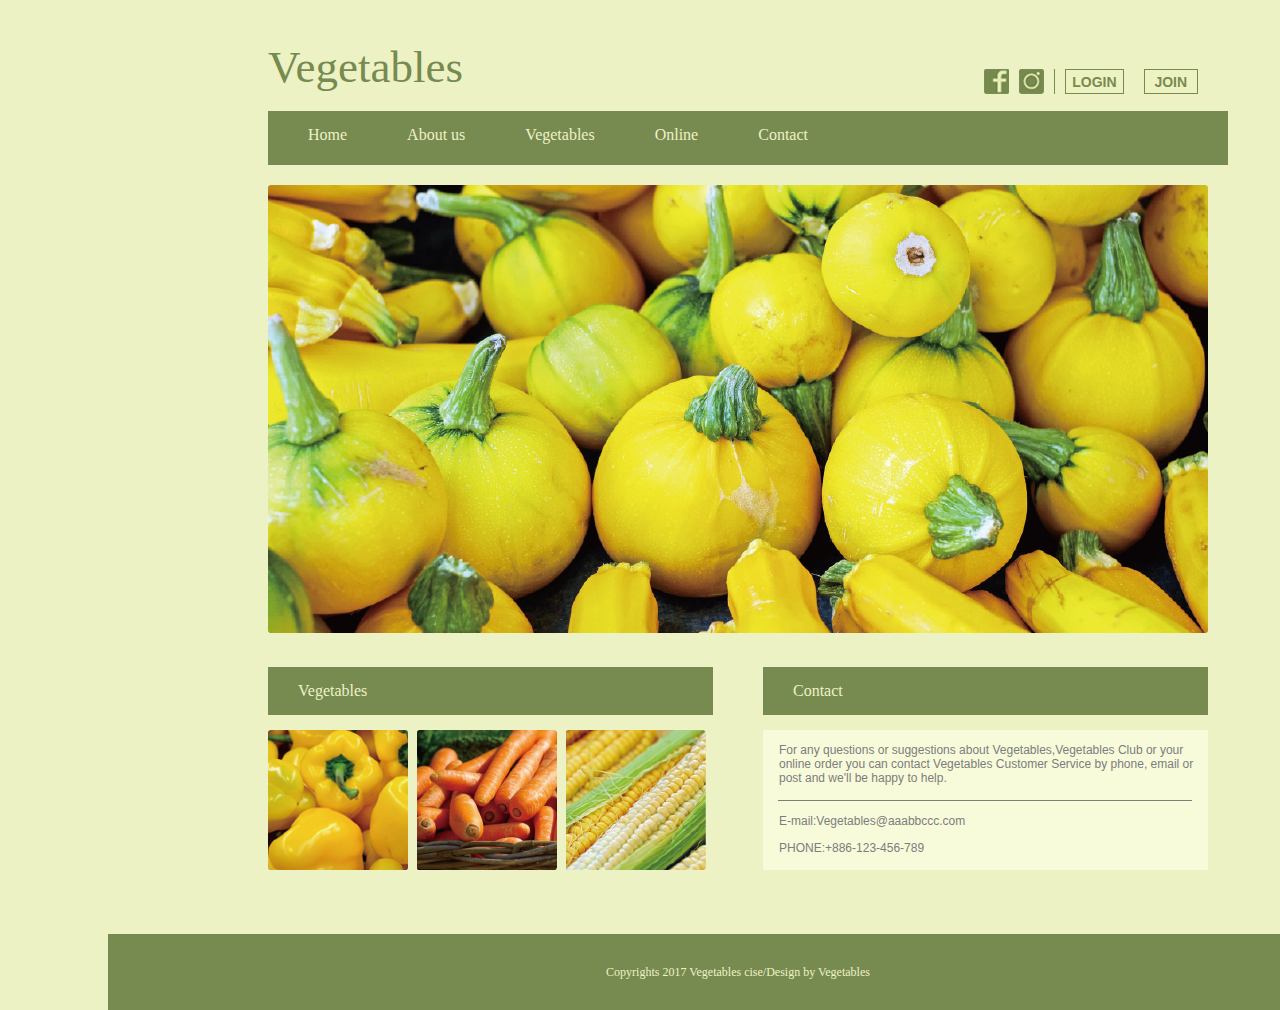
<file: index.html>
<!DOCTYPE html>
<html>
<head>
   <link rel="stylesheet"  href="css/csspractice.css">
</head>
<body>
    <div class="nofooter">
        <header class="header">
            <p class="header-title">Vegetables</p>
            <img src="image/btn_facebook.png" class="header-icon">
            <img src="image/btn_instagram.png" class="header-icon">
            <div class="cut"> </div>
            <button class="header-button"><p>LOGIN</p></button>
            <button class="header-button"><p>JOIN</p></button>
        </header>
            <div class="nav">
                <a>Home</a>
                <a>About us</a>
                <a>Vegetables</a>
                <a>Online</a>
                <a>Contact</a>
            </div>
            <img src="image/img_main_pumpkin.png" class="main-img">
                <div class="context">
                    <div class="context-1">
                        <p class="subtitle-1">Vegetables</p>
                        <img src="image/img_vegetables_pepper.png">
                        <img src="image/img_vegetables_carrot.png">
                        <img src="image/img_vegetables_corn.png">              
                    </div>
                    <div class="context-2">
                        <p class="subtitle-2">Contact</p>
                        <div class="context-2-1">
                            <p>For any questions or suggestions about Vegetables,Vegetables Club or your online order you can contact Vegetables Customer Service by phone, email or post and we'll be happy to help. </p>        
                            <div></div>
                            <p>E-mail:Vegetables@aaabbccc.com</p>
                            <p>PHONE:+886-123-456-789</p>
                        </div>
                        
                    </div>
                </div>           
     </div>
    
    <footer class="footer">
        <p>Copyrights 2017 Vegetables cise/Design by Vegetables</p>
    </footer>
</body>
</html>
</file>
<file: css/csspractice.css>
html{
    background-color: #edf2c5;
}
body{
    width:1260px;
    height:940px;
    margin-right: 556px;
    padding-left: 100px;
}
.nofooter{
    padding:53px 160px 0px;
    margin:0px;
}
.header{
    display:flex; 
    height:42px;
    width:940px;
    padding-bottom:8px;
    align-items: flex-end;
}
.header-title{
    font-family: Arial Black;
    color:#778A50;
    width:271px;height:42px;
    margin-right:468px;
    margin-bottom: 20px;
    align-items: flex-end;
    font-size: 45px;
}
.header-icon {
    width:25px;height:25px;
    margin-left: 10px;
    margin-bottom: 9px;
    
}
.cut{
    min-width: 1px;height:25px;
    background-color:#778a50;
    margin-left: 10px;
    margin-bottom: 9px;
    
}
.header-button{
    width:60px;height:25px;
    border: 1px;
    font-size:14px;
    border-style:solid;
    border-color:#778a50 ;
    font-weight:bold;
    text-align: center;
    margin: 9px 10px ;
    color:#778a50;
    background-color: #edf2c2;
}
.header-button:hover{
    background-color: #778a50;
    color:#edf2c2;
}
.header-button p{
    margin-top: 3px;
}

.nav{
    width:940px;height:34px;
    display:flex;
    border-color:#778A50;
    border-style: solid;
    border-width:10px;
    list-style-type:none;
    background-color:#778a50;
    color:#edf2c5;
    font-family:Arial Black;
}
.nav a{
    padding:5px 30px;
    font-size: 16px;
    margin: 0px;
    
}
.nav a:hover{
    color:#778A50;
    background-color: #edf2c2;
}
.main-img{
    margin-top: 20px;
    margin-bottom: 30px;
}

.context{
    display:flex;
    width:940px;
    justify-content: space-between;
    padding-bottom: 25px;
}
.context-1{
    padding-bottom:35px;
    width:445px;
}
.subtitle-1{
    
    font-family: Arial Black;
    background-color:#778a50;
    color:#edf2c5;
    font-size:16px;
    margin-bottom: 15px;
    margin-top: 0px;
    padding:15px 30px;
}
.context-1 img{
    padding-right: 5px;
    width:140px; height:140px;
}
.context-2{
    width:445px;
    padding-bottom:35px;
}
.context-2-1{
    height:140px;
    background-color: #f7fbda;
}
.context-2-1 p{
    color:#7d7d7d;
    font-size:12px;
    font-family: Arial ;
    padding-top: 13px ;
    padding-left :16px;
    margin:0px;
    
}
.context-2-1 div{
    min-height: 1px;width:414px;
    background-color: #7d7d7d;
    margin-left:15px;
    margin-top:15px;
}
.subtitle-2{

    font-family: Arial Black;
    background-color:#778a50;
    color:#edf2c5;
    font-size:16px;
    margin-bottom: 15px;
    margin-top: 0px;
    padding:15px 30px;
}
.footer{
    display:flex;
    font-size: 12px;
    justify-content: center;
    color:#edf2c5;
    background-color:#778a50;
    width:1260px; height:30px;
    align-items: center;
    padding:23px 0px;
}
</file>
